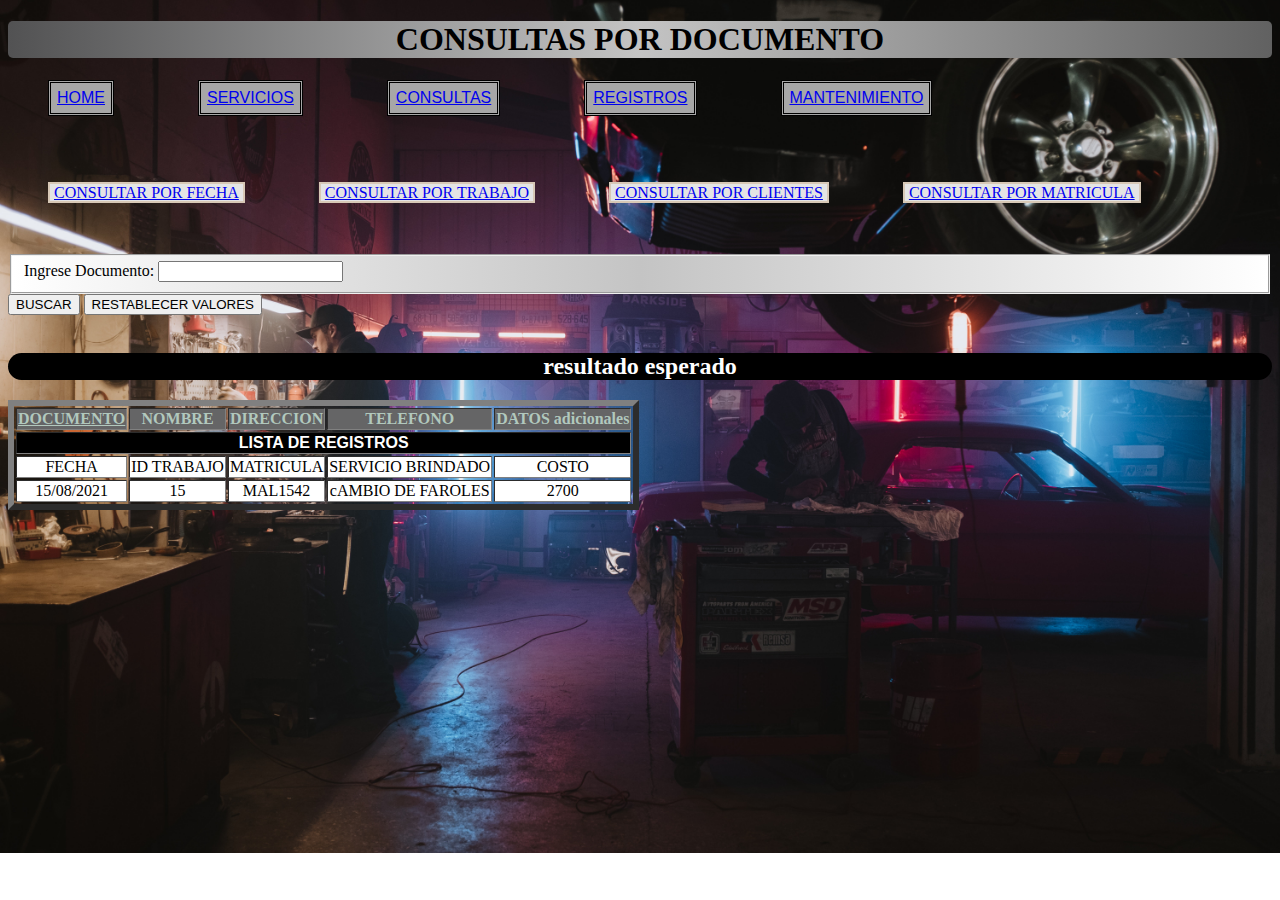
<file: HTML/conscli.html>
<!DOCTYPE html>
<html lang="en">
  <head>
    <meta charset="UTF-8" />
    <meta http-equiv="X-UA-Compatible" content="IE=edge" />
    <meta name="viewport" content="width=device-width, initial-scale=1.0" />
    <link rel="stylesheet" href="../css/style.css" />
    <link rel="shortcut icon" href="img/mechanic.png" type="image/x-icon" />
    <title>PANJOS</title>
  </head>
  <header class="header"><h1>CONSULTAS POR DOCUMENTO</h1></header>
  <nav class="navP">
    <ul>
      <li><a href="../index.html">HOME</a></li>
      <li><a href="servicio.html">SERVICIOS</a></li>
      <li><a href="consulta.html">CONSULTAS</a></li>
      <li><a href="registro.html">REGISTROS</a></li>
      <li><a href="mantenimiento.html">MANTENIMIENTO</a></li>
    </ul>
  </nav>
  <br />
  <br />
  <nav class="navS">
    <ul>
      <li><a href="consfecha.html">CONSULTAR POR FECHA</a></li>
      <li><a href="constrab.html">CONSULTAR POR TRABAJO</a></li>
      <li><a href="conscli.html">CONSULTAR POR CLIENTES</a></li>
      <li><a href="consmat.html">CONSULTAR POR MATRICULA</a></li>
    </ul>
  </nav>
  <body class="body">
    <br />
    <br />
    <!-- ESTO SERIA COMO SE VERIA LOS REGISTROS POR ID- TRABAJO -->
    <fieldset class="feconc">
      <form action="">
    <label for="doc">Ingrese Documento:</label>
  <input type="text" name="doc" id="doc" />
</fieldset>
<button type="submit">BUSCAR</button>
<button type="reset">RESTABLECER VALORES</button>
</form>
    <br />
    <br />
    <h2>resultado esperado</h2>
    <table border="6">
      <tr>
        <th><u> DOCUMENTO </u></th>
        <th>NOMBRE</th>
        <th>DIRECCION</th>
        <th>TELEFONO</th>
        <th>DATOS adicionales</th>
      </tr>
      <th colspan="5" class="listreg">LISTA DE REGISTROS</th>

      <tr>
        <td>FECHA</td>
        <td>ID TRABAJO</td>
        <td>MATRICULA</td>
        <td>SERVICIO BRINDADO</td>
        <td>COSTO</td>
      </tr>
      <!-- ESTO SERIAN REGISTROS -->
      <tr>
        <td>15/08/2021</td>
        <td>15</td>
        <td>MAL1542</td>
        <td>cAMBIO DE FAROLES</td>
        <td>2700</td>
      </tr>
    </table>
  </body>
  <footer class="footer"></footer>
</html>
</file>
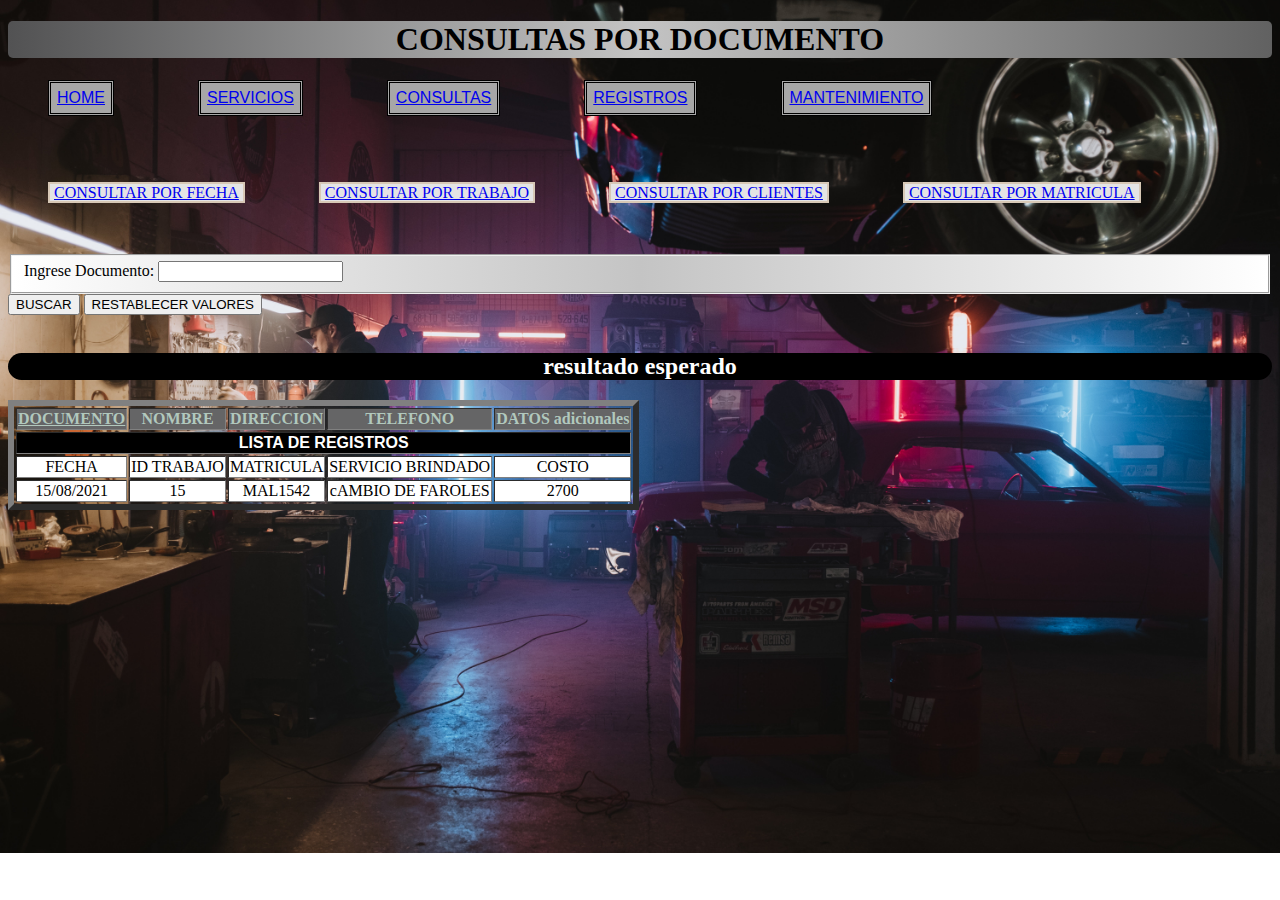
<file: html/conscli.html>
<!DOCTYPE html>
<html lang="en">
  <head>
    <meta charset="UTF-8" />
    <meta http-equiv="X-UA-Compatible" content="IE=edge" />
    <meta name="viewport" content="width=device-width, initial-scale=1.0" />
    <link rel="stylesheet" href="../css/style.css" />
    <link rel="shortcut icon" href="../img/mechanic.png" type="image/x-icon" />
    <title>PANJOS</title>
  </head>
  <header class="header"><h1>CONSULTAS POR DOCUMENTO</h1></header>
  <nav class="navP">
    <ul>
      <li><a href="../index.html">HOME</a></li>
      <li><a href="servicio.html">SERVICIOS</a></li>
      <li><a href="consulta.html">CONSULTAS</a></li>
      <li><a href="registro.html">REGISTROS</a></li>
      <li><a href="mantenimiento.html">MANTENIMIENTO</a></li>
    </ul>
  </nav>
  <br />
  <br />
  <nav class="navS">
    <ul>
      <li><a href="consfecha.html">CONSULTAR POR FECHA</a></li>
      <li><a href="constrab.html">CONSULTAR POR TRABAJO</a></li>
      <li><a href="conscli.html">CONSULTAR POR CLIENTES</a></li>
      <li><a href="consmat.html">CONSULTAR POR MATRICULA</a></li>
    </ul>
  </nav>
  <body class="body">
    <br />
    <br />
    <!-- ESTO SERIA COMO SE VERIA LOS REGISTROS POR ID- TRABAJO -->
    <fieldset class="feconc">
      <form action="">
    <label for="doc">Ingrese Documento:</label>
  <input type="text" name="doc" id="doc" />
</fieldset>
<button type="submit">BUSCAR</button>
<button type="reset">RESTABLECER VALORES</button>
</form>
    <br />
    <br />
    <h2>resultado esperado</h2>
    <table border="6">
      <tr>
        <th><u> DOCUMENTO </u></th>
        <th>NOMBRE</th>
        <th>DIRECCION</th>
        <th>TELEFONO</th>
        <th>DATOS adicionales</th>
      </tr>
      <th colspan="5" class="listreg">LISTA DE REGISTROS</th>

      <tr>
        <td>FECHA</td>
        <td>ID TRABAJO</td>
        <td>MATRICULA</td>
        <td>SERVICIO BRINDADO</td>
        <td>COSTO</td>
      </tr>
      <!-- ESTO SERIAN REGISTROS -->
      <tr>
        <td>15/08/2021</td>
        <td>15</td>
        <td>MAL1542</td>
        <td>cAMBIO DE FAROLES</td>
        <td>2700</td>
      </tr>
    </table>
  </body>
  <footer class="footer"></footer>
</html>
</file>
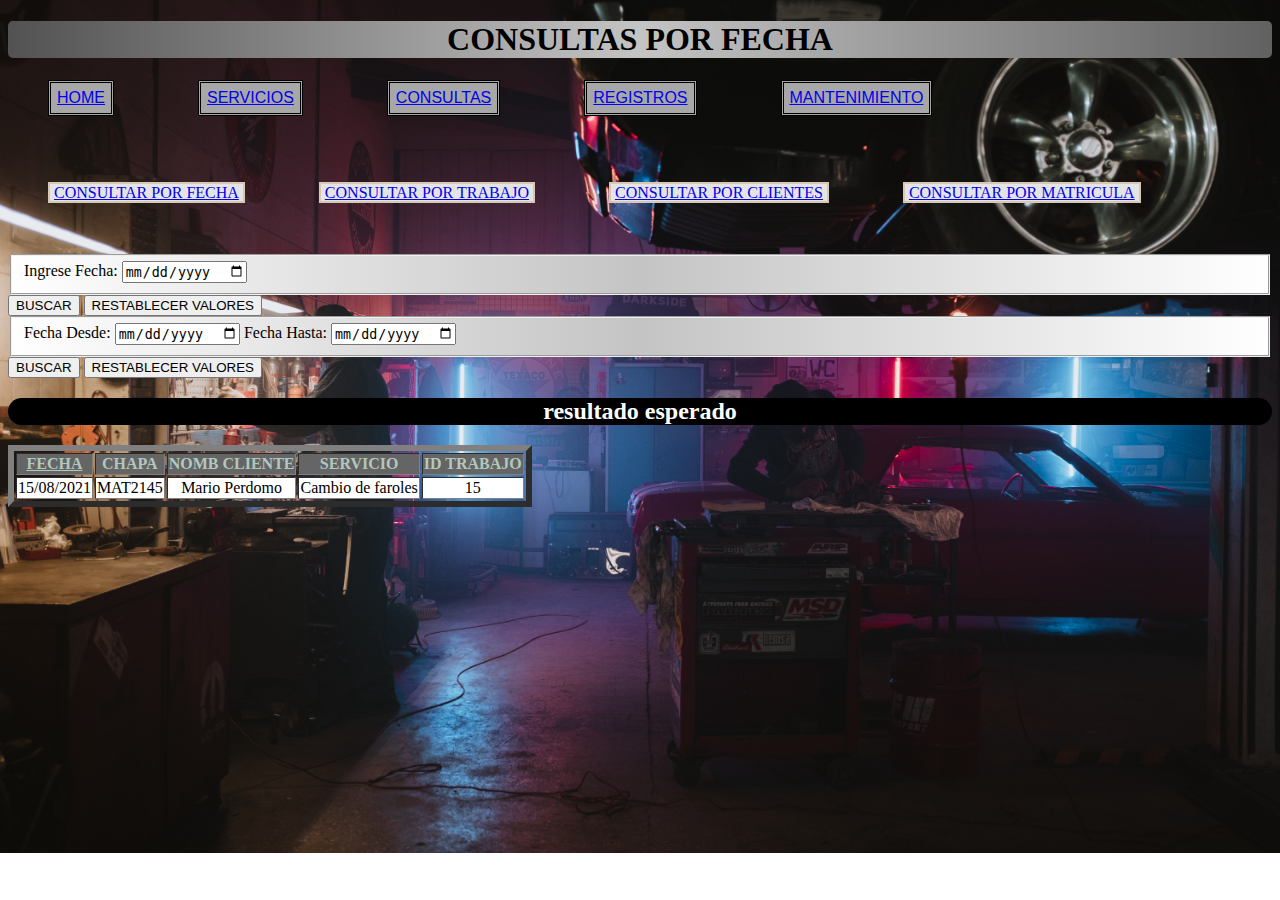
<file: HTML/consfecha.html>
<!DOCTYPE html>
<html lang="en">
  <head>
    <meta charset="UTF-8" />
    <meta http-equiv="X-UA-Compatible" content="IE=edge" />
    <meta name="viewport" content="width=device-width, initial-scale=1.0" />
    <link rel="stylesheet" href="../css/style.css" />
    <link rel="shortcut icon" href="img/mechanic.png" type="image/x-icon" />
    <title>PANJOS</title>
  </head>
  <header class="header"><h1>CONSULTAS POR FECHA</h1></header>
  <nav class="navP">
    <ul>
      <li><a href="../index.html">HOME</a></li>
      <li><a href="servicio.html">SERVICIOS</a></li>
      <li><a href="consulta.html">CONSULTAS</a></li>
      <li><a href="registro.html">REGISTROS</a></li>
      <li><a href="mantenimiento.html">MANTENIMIENTO</a></li>
    </ul>
  </nav>
  <br />
  <br />
  <nav class="navS">
    <ul>
      <li><a href="consfecha.html">CONSULTAR POR FECHA</a></li>
      <li><a href="constrab.html">CONSULTAR POR TRABAJO</a></li>
      <li><a href="conscli.html">CONSULTAR POR CLIENTES</a></li>
      <li><a href="consmat.html">CONSULTAR POR MATRICULA</a></li>
    </ul>
  </nav>
  <body class="body">
    <br />
    <br />
    <!-- ESTO SERIA COMO SE VERIA LOS REGISTROS POR ID TRABAJO -->
    <fieldset class="feconc">
      <form action="">
    <label for="fecha">Ingrese Fecha:</label>
  <input type="date" name="fecha" id="fecha" />
</fieldset>
<button type="submit">BUSCAR</button>
<button type="reset">RESTABLECER VALORES</button>
</form>
    <br />
    <fieldset class="ferang">
      <label for="fechai">Fecha Desde:</label>
      <input type="date" name="consfechai" id="consfechai" />
      <label for="fechaf">Fecha Hasta:</label>
      <input type="date" name="consfechaf" id="consfechaf" />
    </fieldset>
    <button type="submit">BUSCAR</button>
    <button type="reset">RESTABLECER VALORES</button>
    <h2>resultado esperado</h2>
    <table border="6">
      <tr>
        <th><u> FECHA </u></th>
        <th>CHAPA</th>
        <th>NOMB CLIENTE</th>
        <th>SERVICIO</th>
        <th>ID TRABAJO</th>
      </tr>

      <!-- ESTO SERIAN REGISTROS -->
      <tr>
        <td>15/08/2021</td>
        <td>MAT2145</td>
        <td>Mario Perdomo</td>
        <td>Cambio de faroles</td>
        <td>15</td>
      </tr>
    </table>
  </body>
  <footer class="footer"></footer>
</html>
</file>
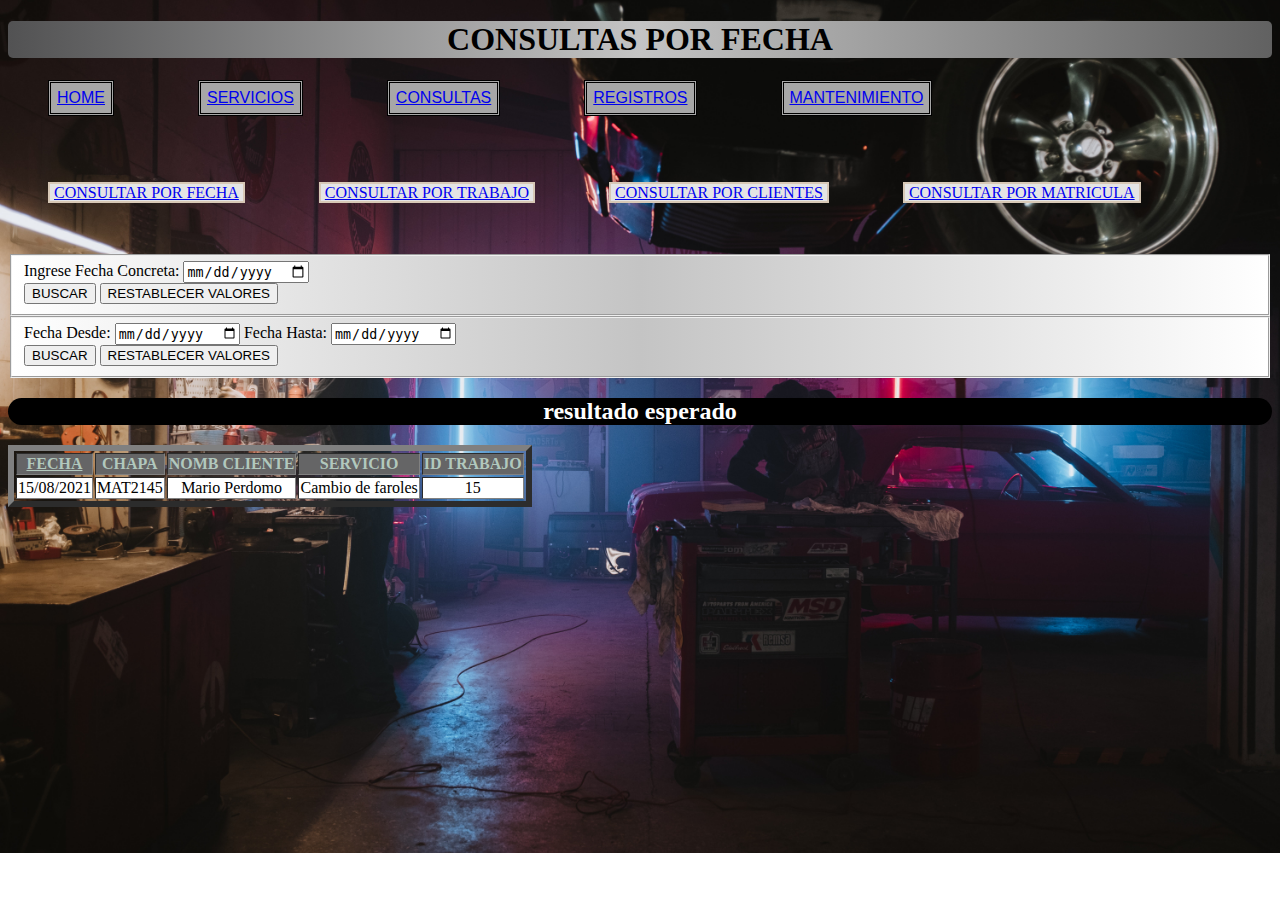
<file: html/consfecha.html>
<!DOCTYPE html>
<html lang="en">
  <head>
    <meta charset="UTF-8" />
    <meta http-equiv="X-UA-Compatible" content="IE=edge" />
    <meta name="viewport" content="width=device-width, initial-scale=1.0" />
    <link rel="stylesheet" href="../css/style.css" />
    <link rel="shortcut icon" href="../img/mechanic.png" type="image/x-icon" />
    <title>PANJOS</title>
  </head>
  <header class="header"><h1>CONSULTAS POR FECHA</h1></header>
  <nav class="navP">
    <ul>
      <li><a href="../index.html">HOME</a></li>
      <li><a href="servicio.html">SERVICIOS</a></li>
      <li><a href="consulta.html">CONSULTAS</a></li>
      <li><a href="registro.html">REGISTROS</a></li>
      <li><a href="mantenimiento.html">MANTENIMIENTO</a></li>
    </ul>
  </nav>
  <br />
  <br />
  <nav class="navS">
    <ul>
      <li><a href="consfecha.html">CONSULTAR POR FECHA</a></li>
      <li><a href="constrab.html">CONSULTAR POR TRABAJO</a></li>
      <li><a href="conscli.html">CONSULTAR POR CLIENTES</a></li>
      <li><a href="consmat.html">CONSULTAR POR MATRICULA</a></li>
    </ul>
  </nav>
  <body class="body">
    <br />
    <br />
    <!-- ESTO SERIA COMO SE VERIA LOS REGISTROS POR ID TRABAJO -->
    <fieldset class="feconc">
      <form action="">
    <label for="fecha">Ingrese Fecha Concreta:</label>
  <input type="date" name="fecha" id="fecha" />
  <br>
<button type="submit">BUSCAR</button>
<button type="reset">RESTABLECER VALORES</button>
</fieldset>
</form>
<form action="">
    <fieldset class="ferang">
      <label for="fechai">Fecha Desde:</label>
      <input type="date" name="consfechai" id="consfechai" />
      <label for="fechaf">Fecha Hasta:</label>
      <input type="date" name="consfechaf" id="consfechaf" />
      <br>
      <button type="submit">BUSCAR</button>
    <button type="reset">RESTABLECER VALORES</button>
    </fieldset>
</form>
    <h2>resultado esperado</h2>
    <table border="6">
      <tr>
        <th><u> FECHA </u></th>
        <th>CHAPA</th>
        <th>NOMB CLIENTE</th>
        <th>SERVICIO</th>
        <th>ID TRABAJO</th>
      </tr>

      <!-- ESTO SERIAN REGISTROS -->
      <tr>
        <td>15/08/2021</td>
        <td>MAT2145</td>
        <td>Mario Perdomo</td>
        <td>Cambio de faroles</td>
        <td>15</td>
      </tr>
    </table>
  </body>
  <footer class="footer"></footer>
</html>
</file>
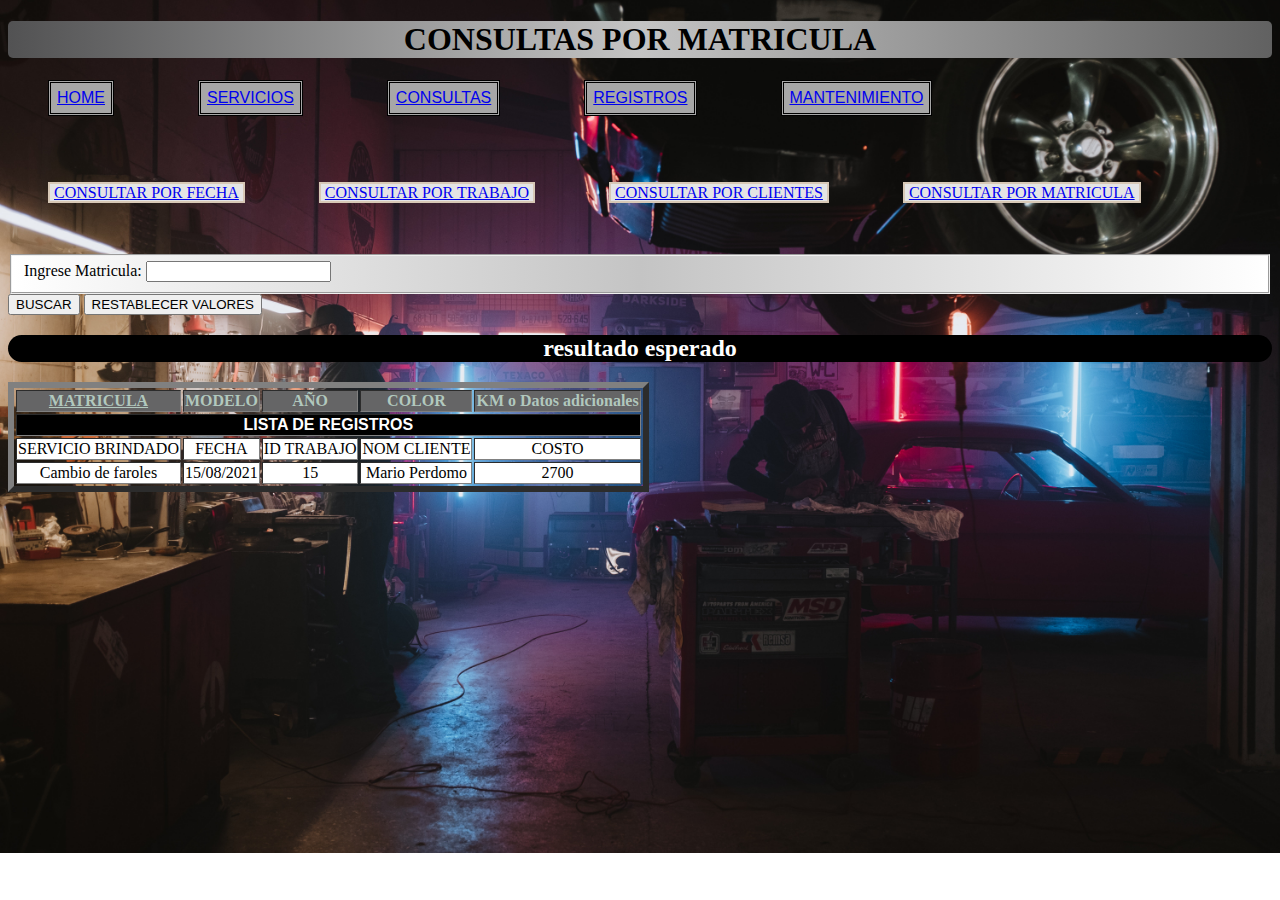
<file: HTML/consmat.html>
<!DOCTYPE html>
<html lang="en">
  <head>
    <meta charset="UTF-8" />
    <meta http-equiv="X-UA-Compatible" content="IE=edge" />
    <meta name="viewport" content="width=device-width, initial-scale=1.0" />
    <link rel="stylesheet" href="../css/style.css" />
    <link rel="shortcut icon" href="img/mechanic.png" type="image/x-icon" />
    <title>PANJOS</title>
  </head>
  <header class="header"><h1>CONSULTAS POR MATRICULA</h1></header>
  <nav class="navP">
    <ul>
      <li><a href="../index.html">HOME</a></li>
      <li><a href="servicio.html">SERVICIOS</a></li>
      <li><a href="consulta.html">CONSULTAS</a></li>
      <li><a href="registro.html">REGISTROS</a></li>
      <li><a href="mantenimiento.html">MANTENIMIENTO</a></li>
    </ul>
  </nav>
  <br />
  <br />
  <nav class="navS">
    <ul>
      <li><a href="consfecha.html">CONSULTAR POR FECHA</a></li>
      <li><a href="constrab.html">CONSULTAR POR TRABAJO</a></li>
      <li><a href="conscli.html">CONSULTAR POR CLIENTES</a></li>
      <li><a href="consmat.html">CONSULTAR POR MATRICULA</a></li>
    </ul>
  </nav>
  <body class="body">
    <br />
    <br />
    <!-- ESTO SERIA COMO SE VERIA LOS REGISTROS POR ID TRABAJO -->
    <fieldset class="feconc">
          <form action="">
        <label for="mat">Ingrese Matricula:</label>
      <input type="text" name="mat" id="mat" />
    </fieldset>
    <button type="submit">BUSCAR</button>
    <button type="reset">RESTABLECER VALORES</button>
  </form>
    <h2>resultado esperado</h2>
    <table border="6">
      <tr>
        <th><u> MATRICULA </u></th>
        <th>MODELO</th>
        <th>AÑO</th>
        <th>COLOR</th>
        <th>KM o Datos adicionales</th>
      </tr>
      <th colspan="5" class="listreg">LISTA DE REGISTROS</th>
      <tr>
        <td>SERVICIO BRINDADO</td>
        <td>FECHA</td>
        <td>ID TRABAJO</td>
        <td>NOM CLIENTE</td>
        <td>COSTO</td>
      </tr>
      <!-- ESTO SERIAN REGISTROS -->
      <tr>
        <td>Cambio de faroles</td>
        <td>15/08/2021</td>
        <td>15</td>
        <td>Mario Perdomo</td>
        <td>2700</td>
      </tr>
    </table>
  </body>
  <footer class="footer"></footer>
</html>
</file>
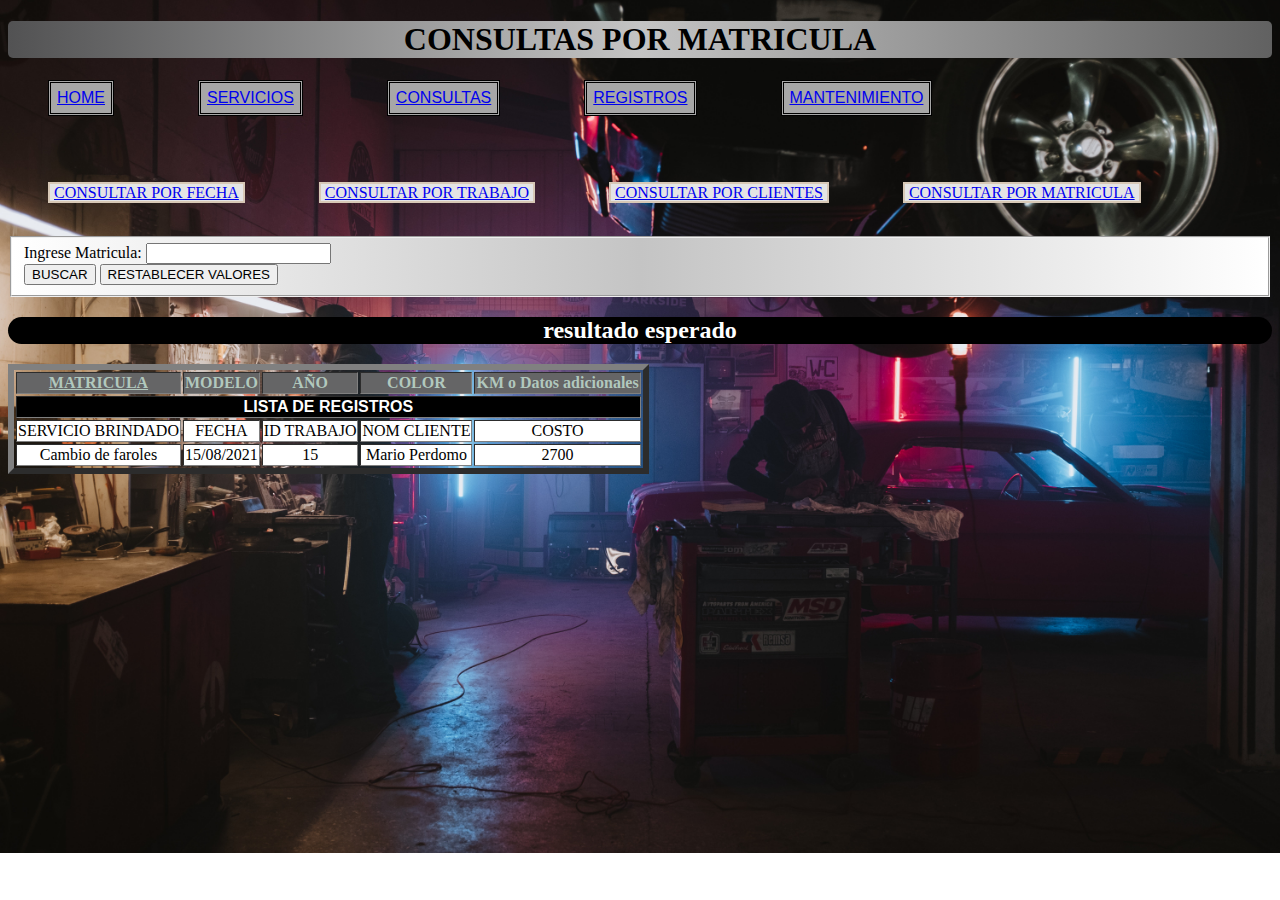
<file: html/consmat.html>
<!DOCTYPE html>
<html lang="en">
  <head>
    <meta charset="UTF-8" />
    <meta http-equiv="X-UA-Compatible" content="IE=edge" />
    <meta name="viewport" content="width=device-width, initial-scale=1.0" />
    <link rel="stylesheet" href="../css/style.css" />
    <link rel="shortcut icon" href="../img/mechanic.png" type="image/x-icon" />
    <title>PANJOS</title>
  </head>
  <header class="header"><h1>CONSULTAS POR MATRICULA</h1></header>
  <nav class="navP">
    <ul>
      <li><a href="../index.html">HOME</a></li>
      <li><a href="servicio.html">SERVICIOS</a></li>
      <li><a href="consulta.html">CONSULTAS</a></li>
      <li><a href="registro.html">REGISTROS</a></li>
      <li><a href="mantenimiento.html">MANTENIMIENTO</a></li>
    </ul>
  </nav>
  <br />
  <br />
  <nav class="navS">
    <ul>
      <li><a href="consfecha.html">CONSULTAR POR FECHA</a></li>
      <li><a href="constrab.html">CONSULTAR POR TRABAJO</a></li>
      <li><a href="conscli.html">CONSULTAR POR CLIENTES</a></li>
      <li><a href="consmat.html">CONSULTAR POR MATRICULA</a></li>
    </ul>
  </nav>
  <body class="body">
    <br />
    <!-- ESTO SERIA COMO SE VERIA LOS REGISTROS POR ID TRABAJO -->
    <fieldset class="feconc">
      <form action="">
        <label for="mat">Ingrese Matricula:</label>
        <input type="text" name="mat" id="mat" />
        <br />
        <button type="submit">BUSCAR</button>
        <button type="reset">RESTABLECER VALORES</button>
      </form>
    </fieldset>
    <h2>resultado esperado</h2>
    <table border="6">
      <tr>
        <th><u> MATRICULA </u></th>
        <th>MODELO</th>
        <th>AÑO</th>
        <th>COLOR</th>
        <th>KM o Datos adicionales</th>
      </tr>
      <th colspan="5" class="listreg">LISTA DE REGISTROS</th>
      <tr>
        <td>SERVICIO BRINDADO</td>
        <td>FECHA</td>
        <td>ID TRABAJO</td>
        <td>NOM CLIENTE</td>
        <td>COSTO</td>
      </tr>
      <!-- ESTO SERIAN REGISTROS -->
      <tr>
        <td>Cambio de faroles</td>
        <td>15/08/2021</td>
        <td>15</td>
        <td>Mario Perdomo</td>
        <td>2700</td>
      </tr>
    </table>
  </body>
  <footer class="footer"></footer>
</html>
</file>
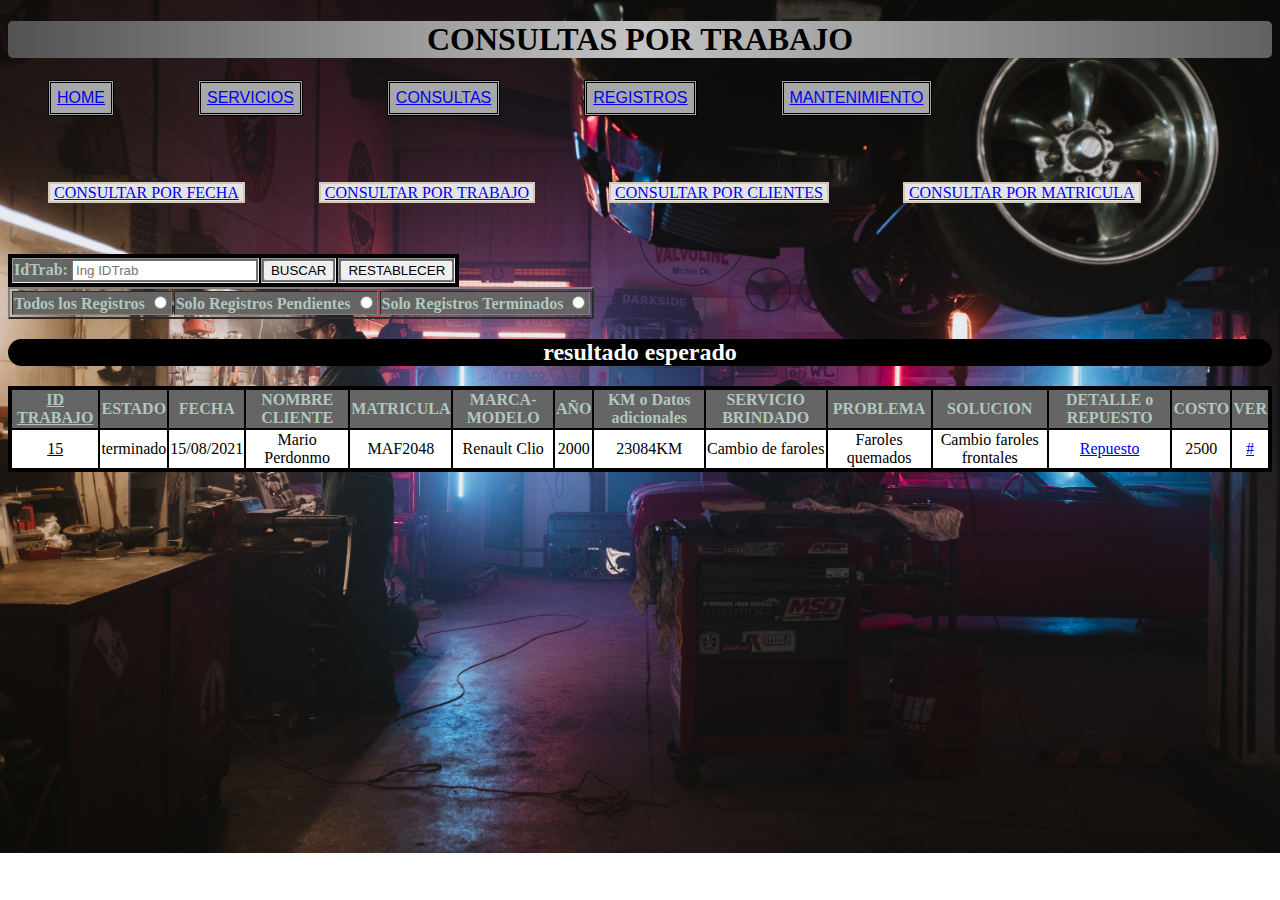
<file: html/constrab.html>
<!DOCTYPE html>
<html lang="en">
  <head>
    <meta charset="UTF-8" />
    <meta http-equiv="X-UA-Compatible" content="IE=edge" />
    <meta name="viewport" content="width=device-width, initial-scale=1.0" />
    <link rel="stylesheet" href="../css/style.css" />
    <link rel="shortcut icon" href="../img/mechanic.png" type="image/x-icon" />
    <title>PANJOS</title>
  </head>
  <header class="header"><h1>CONSULTAS POR TRABAJO</h1></header>
  <nav class="navP">
    <ul>
      <li><a href="../index.html">HOME</a></li>
      <li><a href="servicio.html">SERVICIOS</a></li>
      <li><a href="consulta.html">CONSULTAS</a></li>
      <li><a href="registro.html">REGISTROS</a></li>
      <li><a href="mantenimiento.html">MANTENIMIENTO</a></li>
    </ul>
  </nav>
  <br />
  <br />
  <nav class="navS">
    <ul>
      <li><a href="consfecha.html">CONSULTAR POR FECHA</a></li>
      <li><a href="constrab.html">CONSULTAR POR TRABAJO</a></li>
      <li><a href="conscli.html">CONSULTAR POR CLIENTES</a></li>
      <li><a href="consmat.html">CONSULTAR POR MATRICULA</a></li>
    </ul>
  </nav>
  <body class="body">
    <br />
    <br />
    <!-- ESTO SERIA COMO SE VERIA LOS REGISTROS POR ID TRABAJO -->
    <table class="busq" border="3">
      <tr>
        <th>
          <label for="idtrab">IdTrab:</label>
          <input
            type="text"
            name="idtrab"
            placeholder="Ing IDTrab"
            id="idtrab"
          />
        </th>
        <th><button type="submit">BUSCAR</button></th>
        <th><button type="reset">RESTABLECER</button></th>
      </tr>
    </table>
    <table border="2">
      <th>
        <label for="">Todos los Registros</label>
        <input type="radio" name="cantreg" id="tr" />
      </th>
      <th>
        <label for="">Solo Registros Pendientes</label>
        <input type="radio" name="cantreg" id="rp" />
      </th>

      <th>
        <label for="">Solo Registros Terminados</label>
        <input type="radio" name="cantreg" id="rc" />
      </th>
    </table>
    <h2>resultado esperado</h2>
    <table class="busq">
      <tr>
        <th><u> ID TRABAJO </u></th>
        <th>ESTADO</th>
        <th>FECHA</th>
        <th>NOMBRE CLIENTE</th>
        <th>MATRICULA</th>
        <th>MARCA-MODELO</th>
        <th>AÑO</th>
        <th>KM o Datos adicionales</th>
        <th>SERVICIO BRINDADO</th>
        <th>PROBLEMA</th>
        <th>SOLUCION</th>
        <th>DETALLE o REPUESTO</th>
        <th>COSTO</th>
        <th>VER</th>
      </tr>
      <!-- ESTO SERIAN REGISTROS -->
      <tr>
        <td><u> 15</u></td>
        <td>terminado</td>
        <td>15/08/2021</td>
        <td>Mario Perdonmo</td>
        <td>MAF2048</td>
        <td>Renault Clio</td>
        <td>2000</td>
        <td>23084KM</td>
        <td>Cambio de faroles</td>
        <td>Faroles quemados</td>
        <td>Cambio faroles frontales</td>
        <td><a href="../IMG/descarga.jpg">Repuesto</a></td>
        <td>2500</td>
        <td><a href="../IMG/p1.jpg">#</a></td>
      </tr>
    </table>
  </body>
  <footer class="footer"></footer>
</html>
</file>
<file: css/style.css>
.header {
  background: rgb(82, 82, 83);
  background: linear-gradient(
    90deg,
    rgba(82, 82, 83, 1) 0%,
    rgba(196, 196, 196, 1) 50%,
    rgba(97, 97, 97, 1) 100%
  );
  border-radius: 5px;
  text-align: center;
  font-family: Cambria, Cochin, Georgia, Times, "Times New Roman", serif;
}
/* BARRA DE NAVEGACION SECUNDARIA */
.navS ul {
  list-style-type: none;
}

.navS li {
  display: inline;
  background-color: #e4e4e4;
  border: #d7c8b6 2px solid;
  margin-right: 70px;
  padding: 0 4px;
}
/* BARRA DE NAVEGACION PRINCIPAL */
.navP ul {
  list-style-type: none;
}

.navP li {
  display: inline-block;
  background-color: #a7a7a7;
  border: double;
  font-family: Arial, Helvetica, sans-serif;

  margin-right: 80px;
  padding: 6px;
}

.body {
  background: url(../img/nuevas2.jpg);
  background-repeat: no-repeat;
  background-size: 100% auto;
  background-position: center top;
  background-attachment: fixed;
}

.servCons ul {
  list-style-type: none;
}

.servCons li {
  background-color: #bbbab8;
  border: #d7c8b6 2px solid;
  float: left;
  margin-right: 20px;
  padding: 0 4px;
}
table {
  text-align: center;
}

table th {
  color: rgba(183, 207, 195, 0.938);
  background-color: rgb(101, 101, 102);
}
table tr {
  background-color: rgb(255, 255, 255);
}

.busq {
  text-decoration-color: crimson;
  border: 2px solid;
  background-color: rgb(0, 0, 0);
}

.listreg {
  background-color: black;
  color: white;
  font-family: "Gill Sans", "Gill Sans MT", Calibri, "Trebuchet MS", sans-serif;
}

.footer {
  background-color: aqua;
}

h2 {
  text-align: center;
  border-radius: 90px;
  background-color: black;
  color: white;
}

.formnewser {
  text-align: justify;
  border-bottom: 40 px black;

  background: linear-gradient(
    90deg,
    rgba(82, 82, 83, 1) 0%,
    rgba(196, 196, 196, 1) 50%,
    rgba(97, 97, 97, 1) 100%
  );
}
/* CAMBIO DE COLOR PASO POR ARRIBA DEL BOTON */
a:hover {
  color: red;
}

/* CONSULTA DE TRABAJOS POR FECHA */
/* DISEÑO FONDO PARA INGRESO DE FECHAS */
.feconc {
  background: rgb(82, 82, 83);
  background: linear-gradient(
    90deg,
    rgb(255, 255, 255) 0%,
    rgba(196, 196, 196, 1) 50%,
    rgb(255, 255, 255) 100%
  );
}

.ferang {
  background: rgb(82, 82, 83);
  background: linear-gradient(
    90deg,
    rgb(255, 255, 255) 0%,
    rgba(196, 196, 196, 1) 50%,
    rgb(255, 255, 255) 100%
  );
}
</file>
